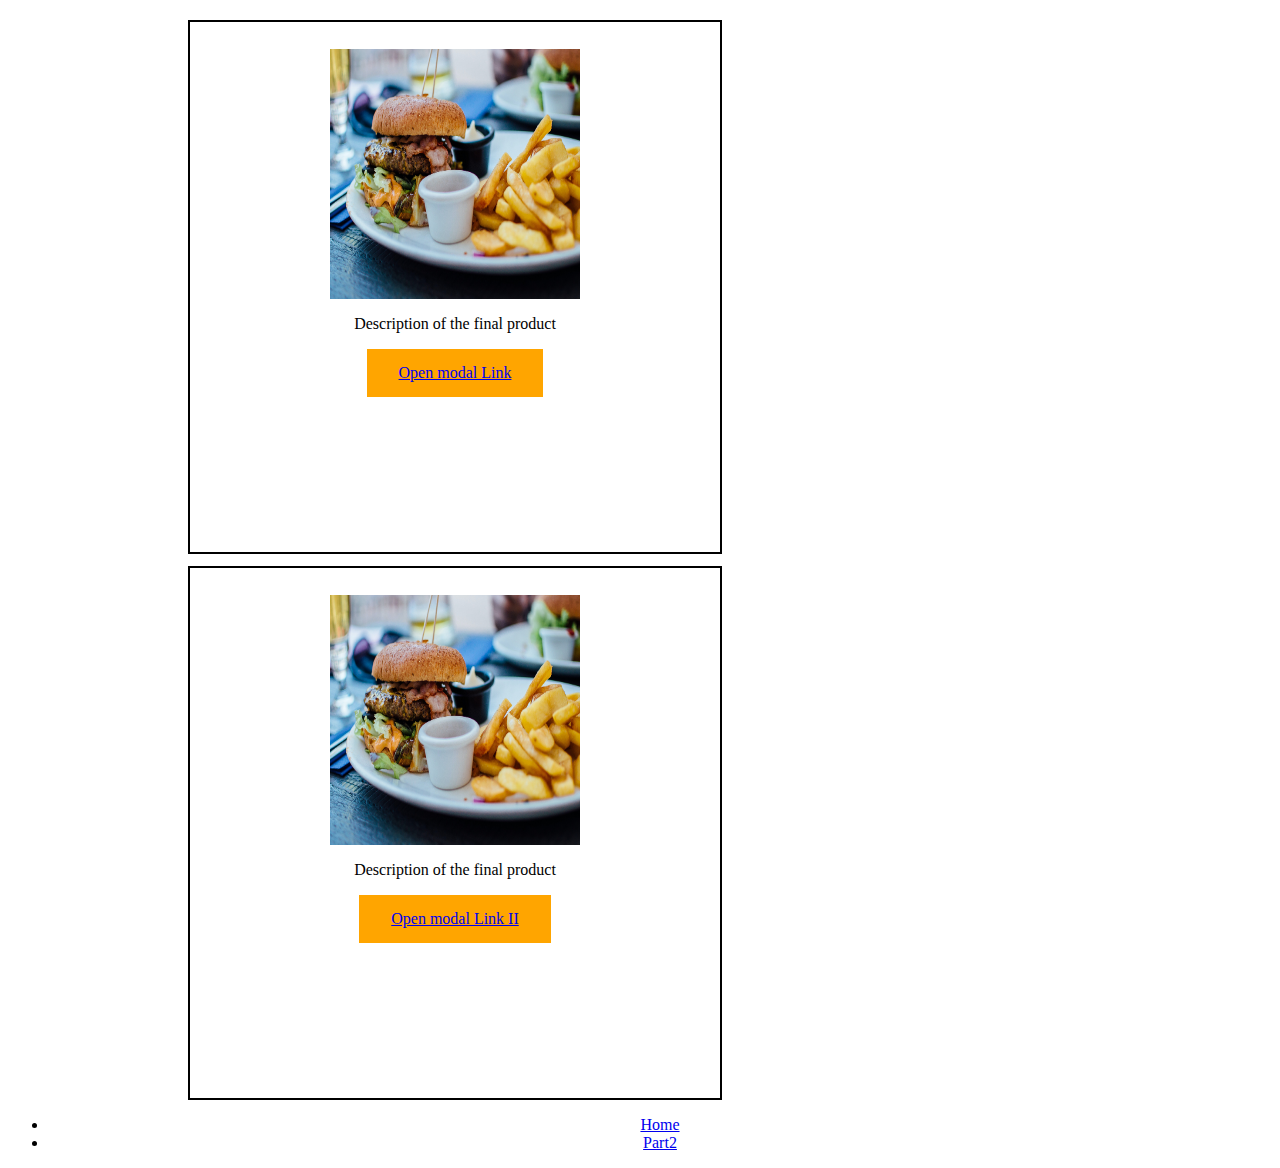
<file: index.html>
<!-- Assignment 3 - Kyle Yarun Parsotan-->
<!DOCTYPE html>
<html lang="en">
<head>
    <meta charset="UTF-8">
    <meta name="viewport" content="width=device-width, initial-scale=1.0">
    <link rel="stylesheet" href="styles.css">
    <!-- Bootstrap -->
    <!-- <link href="https://cdn.jsdelivr.net/npm/bootstrap@5.3.0/dist/css/bootstrap.min.css" rel="stylesheet" integrity="sha384-9ndCyUaIbzAi2FUVXJi0CjmCapSmO7SnpJef0486qhLnuZ2cdeRhO02iuK6FUUVM" crossorigin="anonymous"> -->
    <title>Assignment 3 - CSS and Bootstrap Modal Window</title>
</head>
<body>

    <div class="box1">
        <img src="pexels-robin-stickel-70497.jpg" alt="Picture of burger">
        <p>
            Description of the final product
        </p>
        <div class="btn">
           <a href="#open">Open modal Link</a> 
        </div>
    </div>

    <div class="box1">
        <img src="pexels-robin-stickel-70497.jpg" alt="Picture of burger">
        <p>
            Description of the final product
        </p>
        <div class="btn">
           <a href="#open">Open modal Link II</a> 
        </div>
    </div>

    <!-- modal windows part 1/2 -->

    <!-- <a href="#open">click me</a>
    <br />
    <br />
    <div>
        <a href="#open">
            <img src="iceland1.jpg" alt="">
            <p>some text</p>
        </a>
    </div> -->

    <!-- modal windows - part 2/2 -->
    <div class="mdbox" id="open">
        <div class="box">
            <div class="bx1">
                <h1 class="title">Model Window Example</h1>
                <p class="text">This is a paragraph window. This is a paragraph window. This is a paragraph window.</p>
                <img src="./pexels-robin-stickel-70497.jpg" alt="">
                <a href="#">
                    <button class="close"> x </button>
                </a>
            </div>
        </div>
    </div>

    <div class="mdbox" id="open">
        <div class="box">
            <div class="bx1">
                <h1 class="title">Model Window Example</h1>
                <p class="text">This is a paragraph window. This is a paragraph window. This is a paragraph window.</p>
                <img src="./pexels-robin-stickel-70497.jpg" alt="">
                <a href="#">
                    <button class="close"> x </button>
                </a>
            </div>
        </div>
    </div>
    <nav>
        <ul>
            <li><a href="index.html">Home</a></li>
            <li><a href="boostrap.html">Part2</a></li>
        </ul>
    </nav>
</body>
</html>
</file>
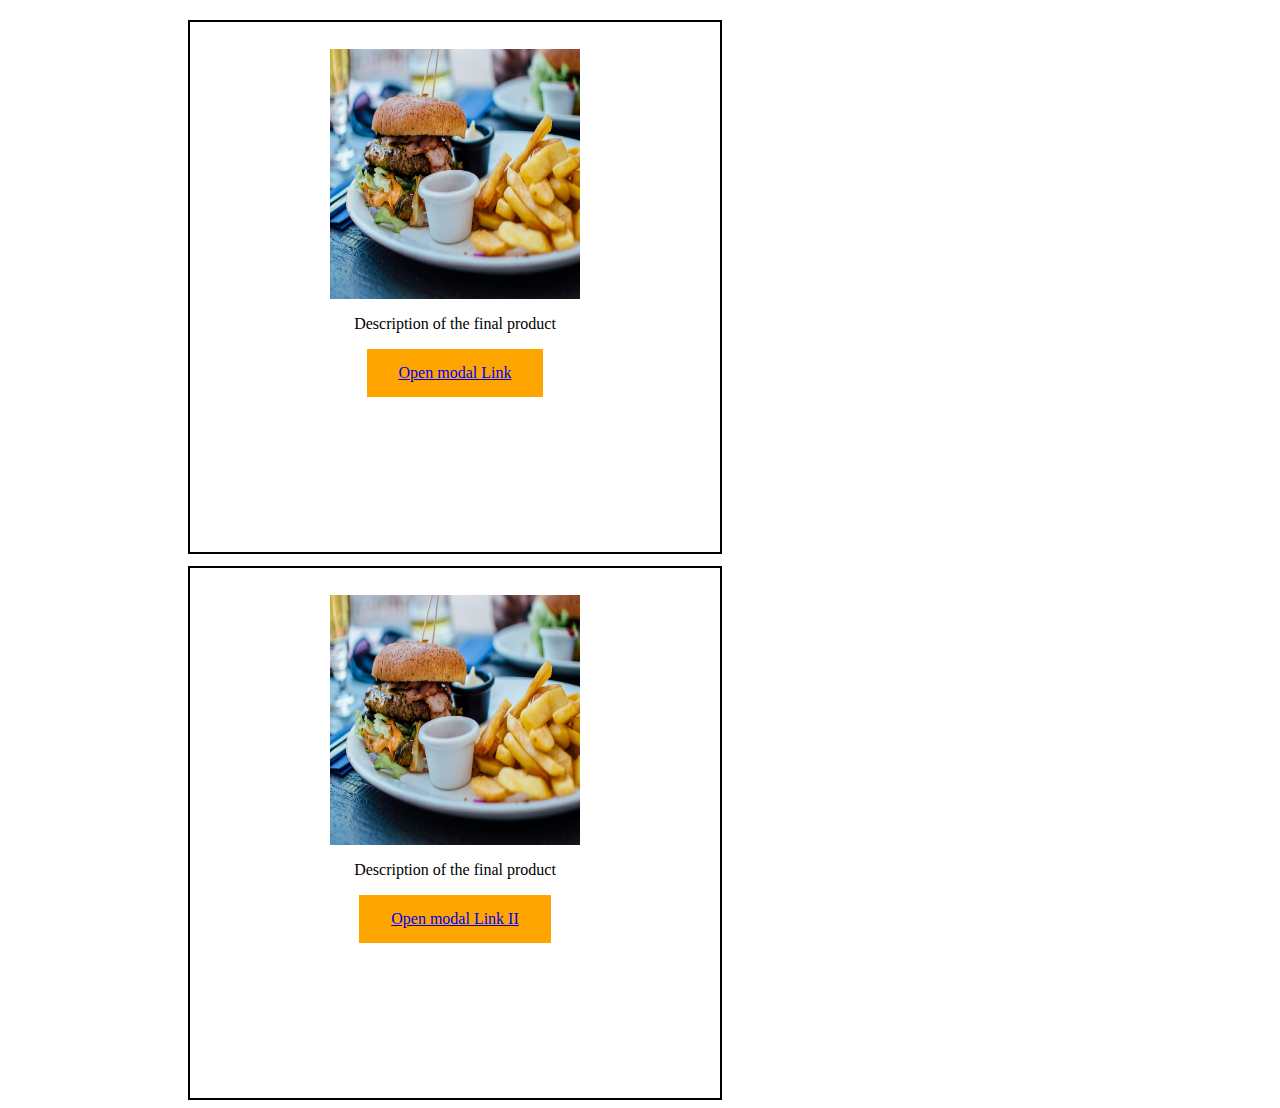
<file: Assignment3/index.html>
<!-- Assignment 3 Kyle Yarun Parsotan-->
<!DOCTYPE html>
<html lang="en">
<head>
    <meta charset="UTF-8">
    <meta name="viewport" content="width=device-width, initial-scale=1.0">
    <link rel="stylesheet" href="styles.css">
    <title>Assignment 3 - CSS and Bootstrap Modal Window</title>
</head>
<body>

    <div class="box1">
        <img src="pexels-robin-stickel-70497.jpg" alt="Picture of burger">
        <p>
            Description of the final product
        </p>
        <div class="btn">
           <a href="#open">Open modal Link</a> 
        </div>
    </div>

    <div class="box1">
        <img src="pexels-robin-stickel-70497.jpg" alt="Picture of burger">
        <p>
            Description of the final product
        </p>
        <div class="btn">
           <a href="#open">Open modal Link II</a> 
        </div>
    </div>

    <!-- modal windows part 1/2 -->

    <!-- <a href="#open">click me</a>
    <br />
    <br />
    <div>
        <a href="#open">
            <img src="iceland1.jpg" alt="">
            <p>some text</p>
        </a>
    </div> -->

    <!-- modal windows - part 2/2 -->
    <div class="mdbox" id="open">
        <div class="box">
            <div class="bx1">
                <h1 class="title">Model Window Example</h1>
                <p class="text">This is a paragraph window. This is a paragraph window. This is a paragraph window.</p>
                <img src="./pexels-robin-stickel-70497.jpg" alt="">
                <a href="#">
                    <button class="close"> x </button>
                </a>
            </div>
        </div>
    </div>

    <div class="mdbox" id="open">
        <div class="box">
            <div class="bx1">
                <h1 class="title">Model Window Example</h1>
                <p class="text">This is a paragraph window. This is a paragraph window. This is a paragraph window.</p>
                <img src="./pexels-robin-stickel-70497.jpg" alt="">
                <a href="#">
                    <button class="close"> x </button>
                </a>
            </div>
        </div>
    </div>
</body>
</html>
</file>
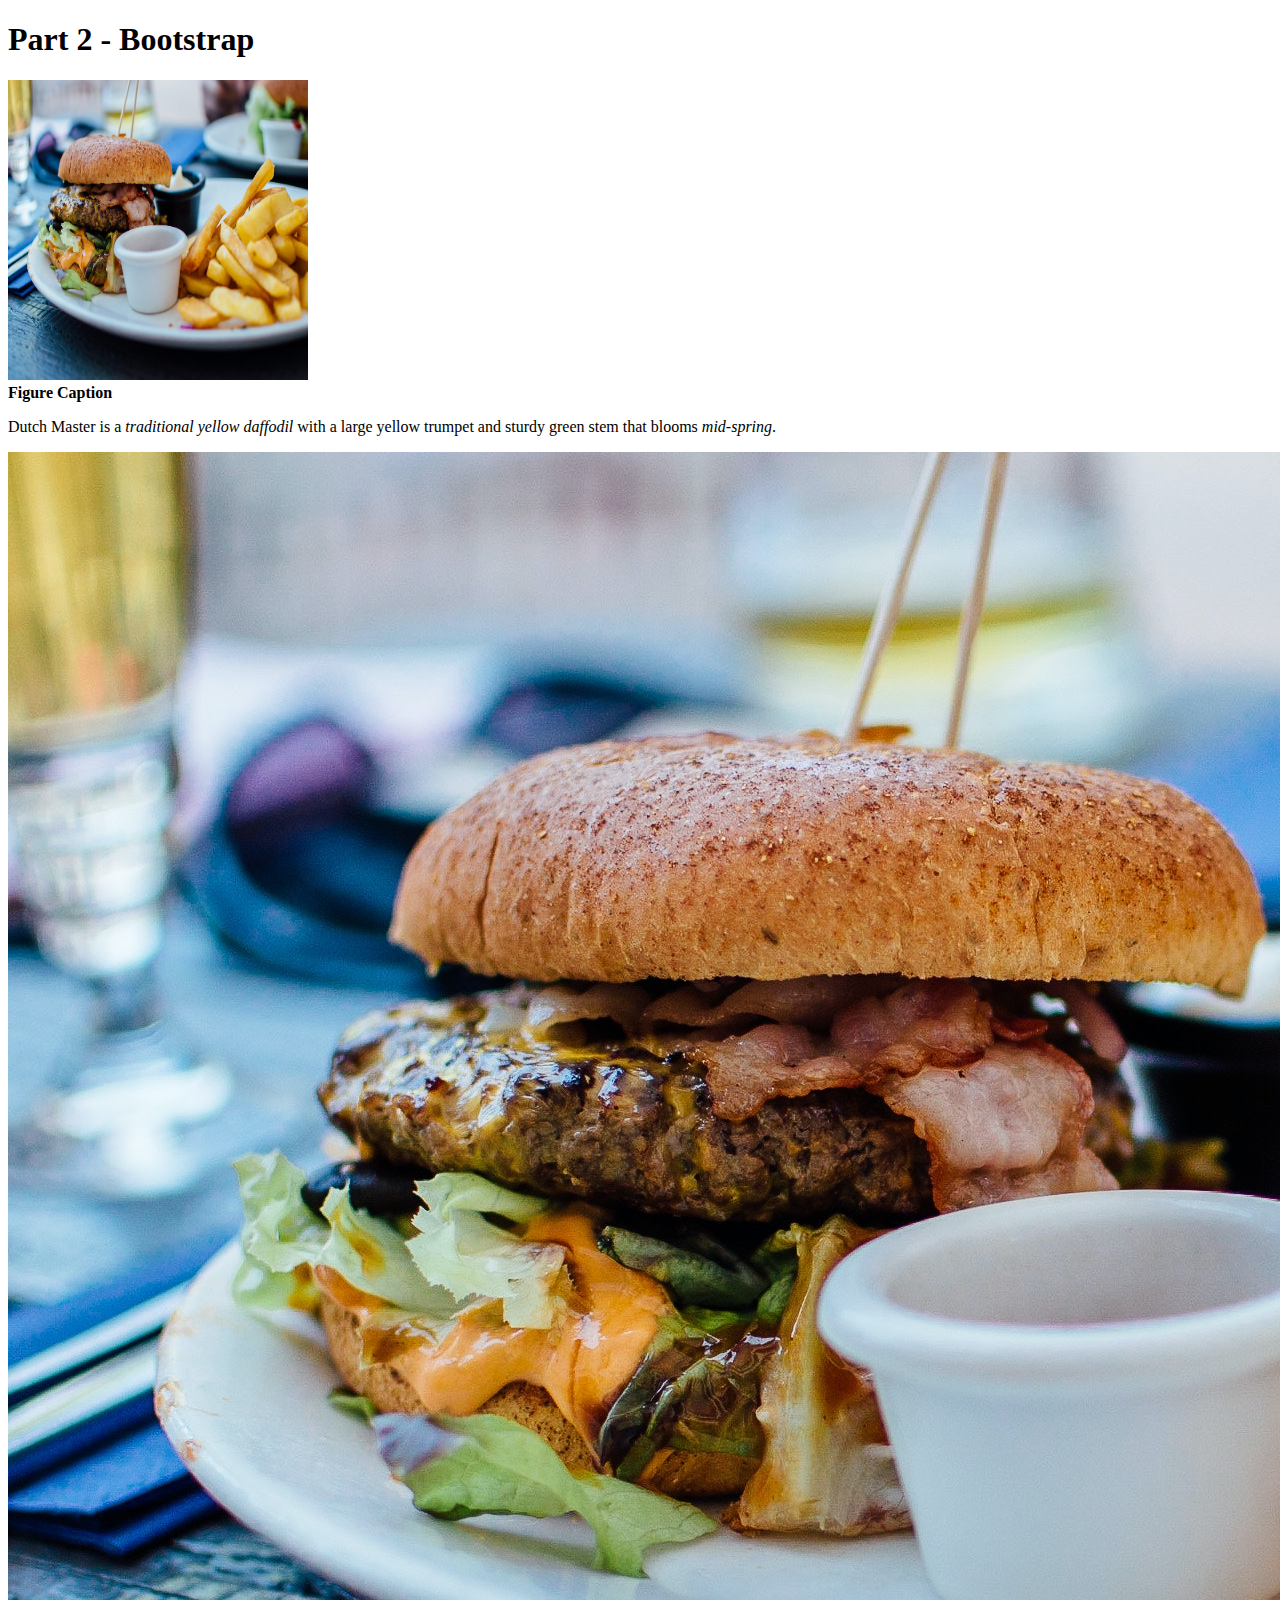
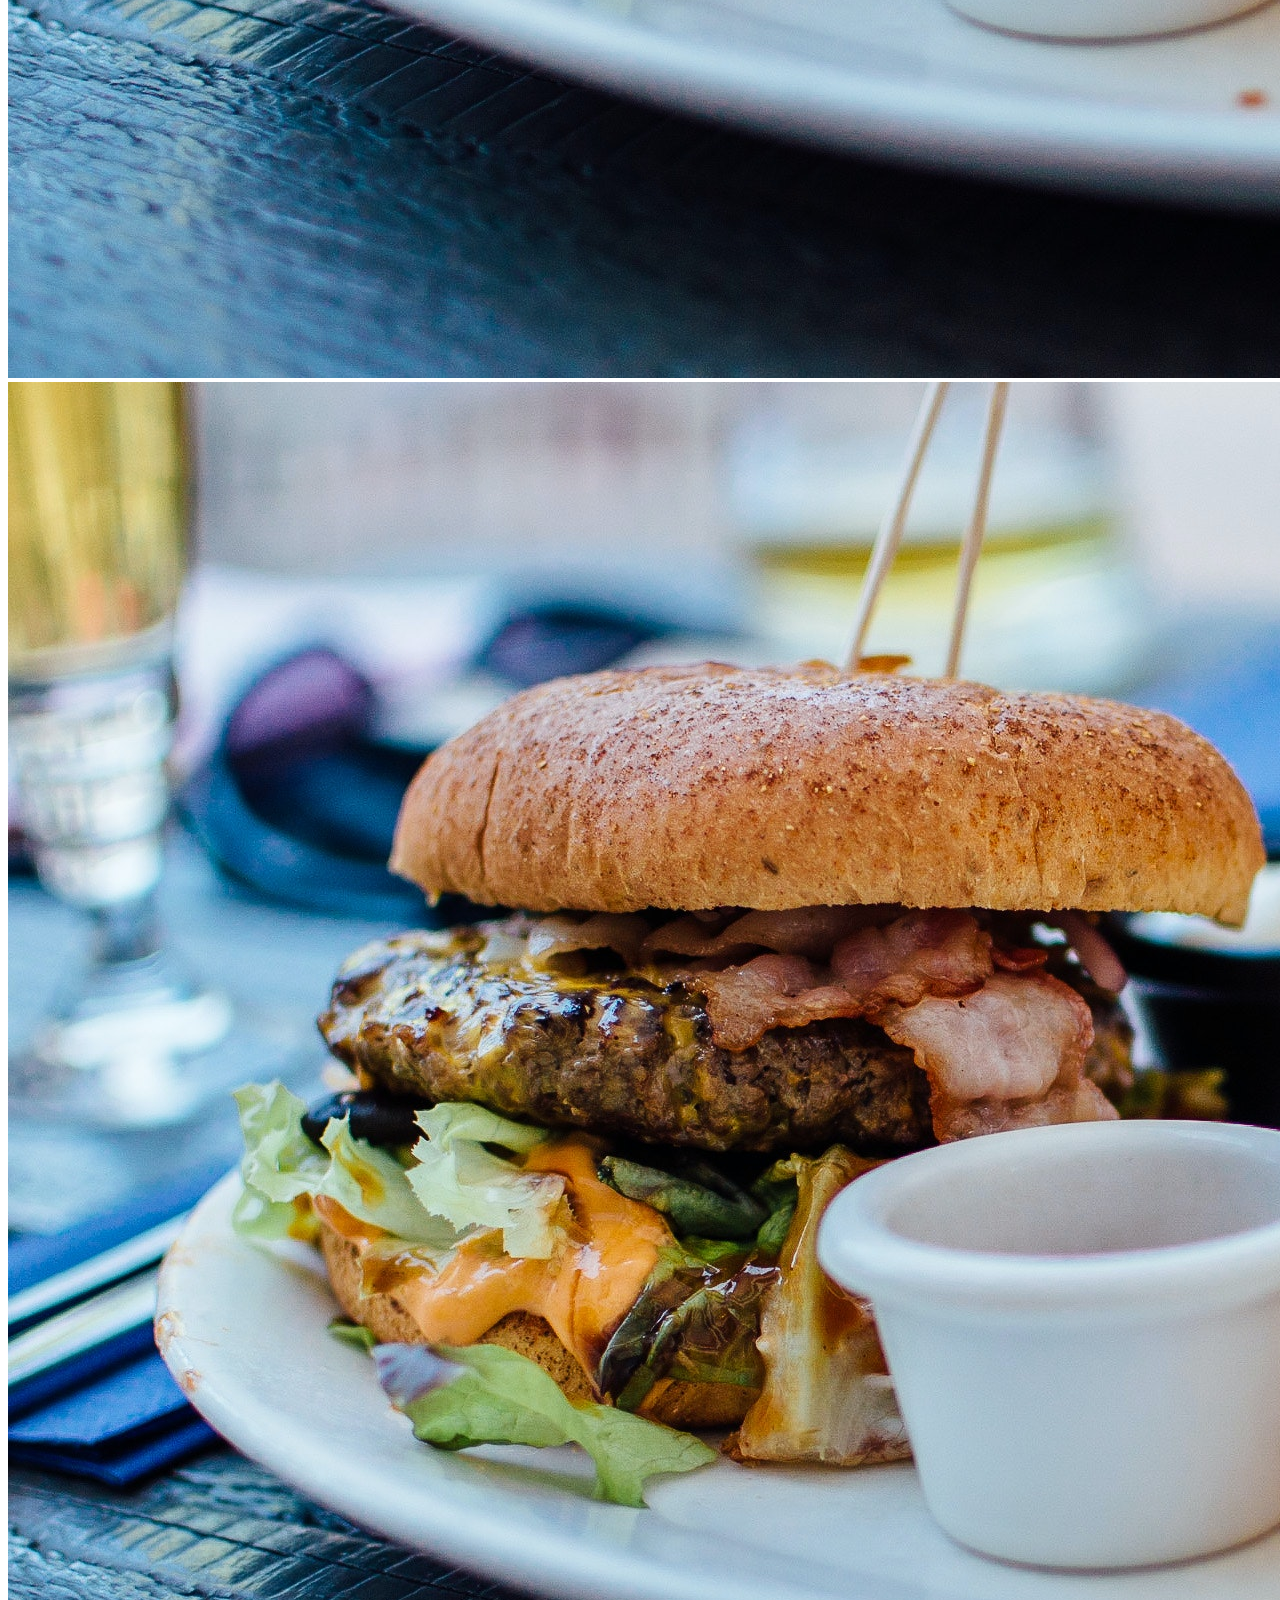
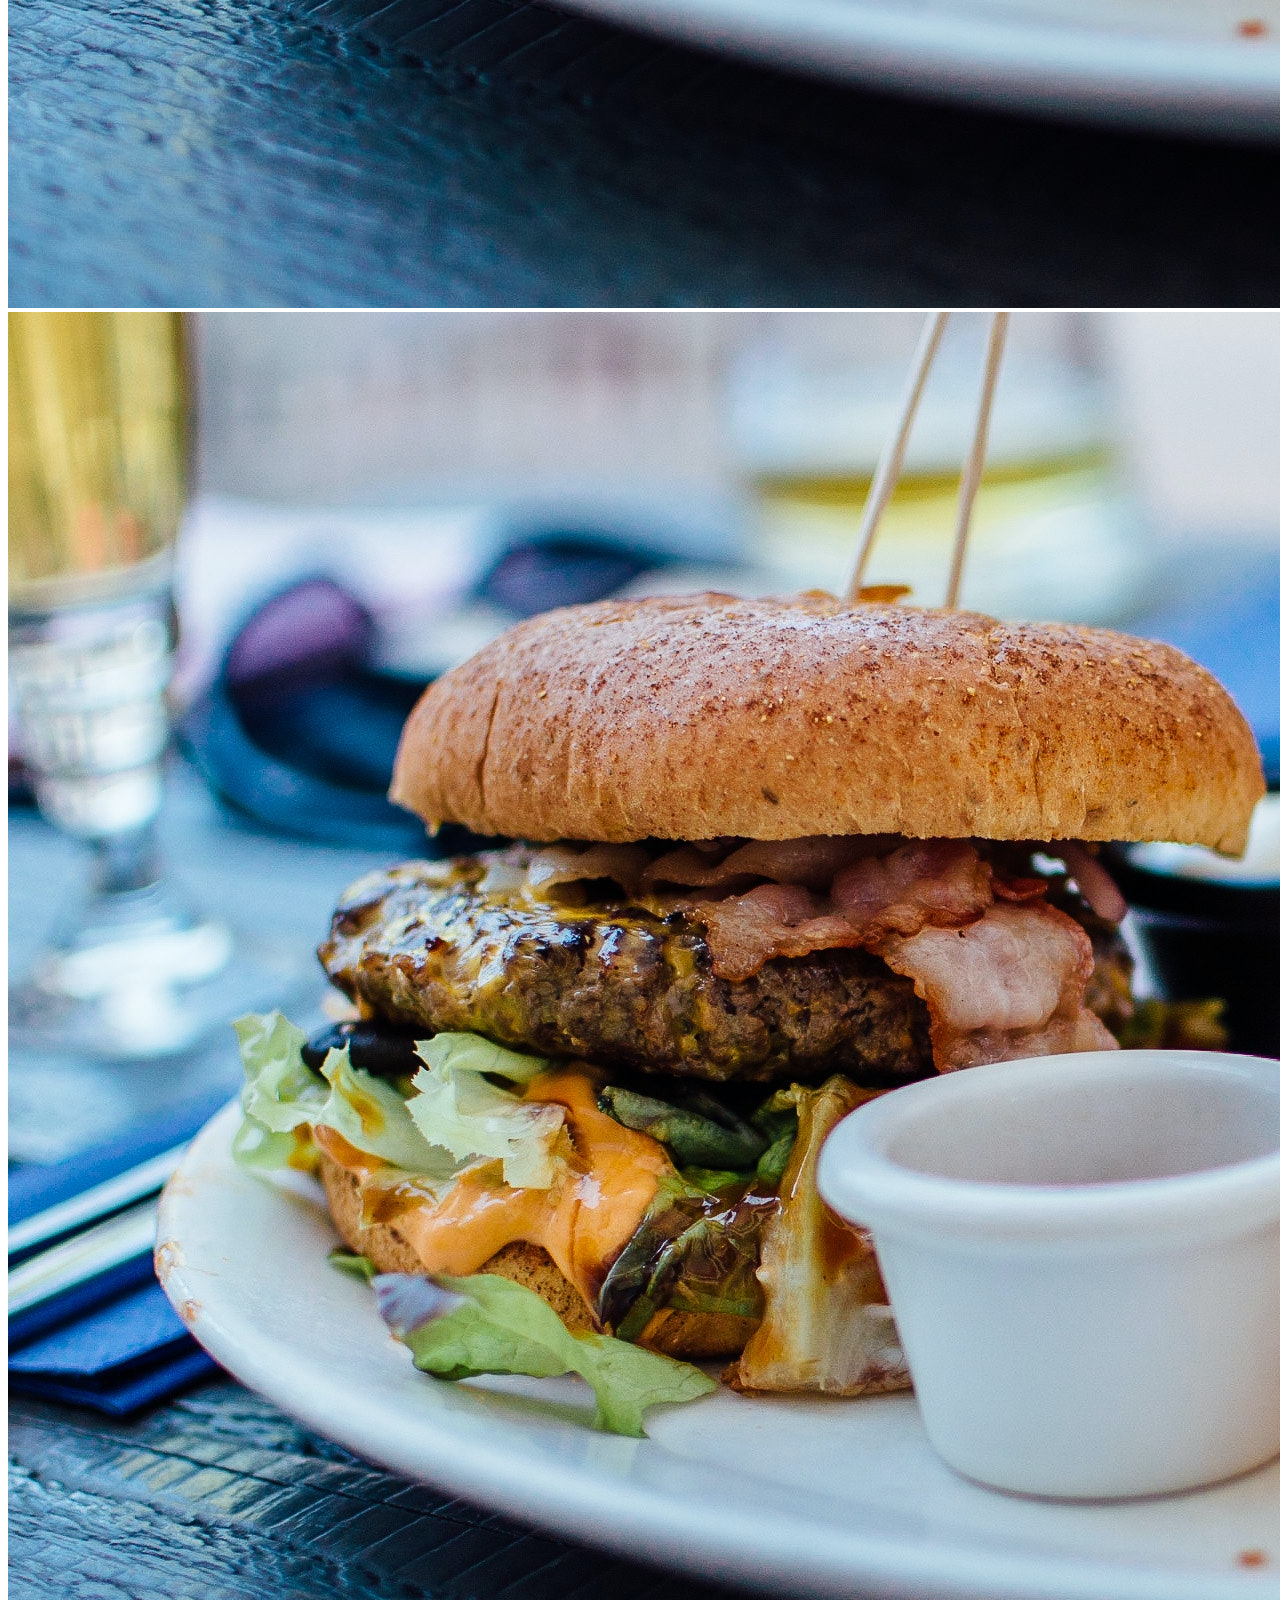
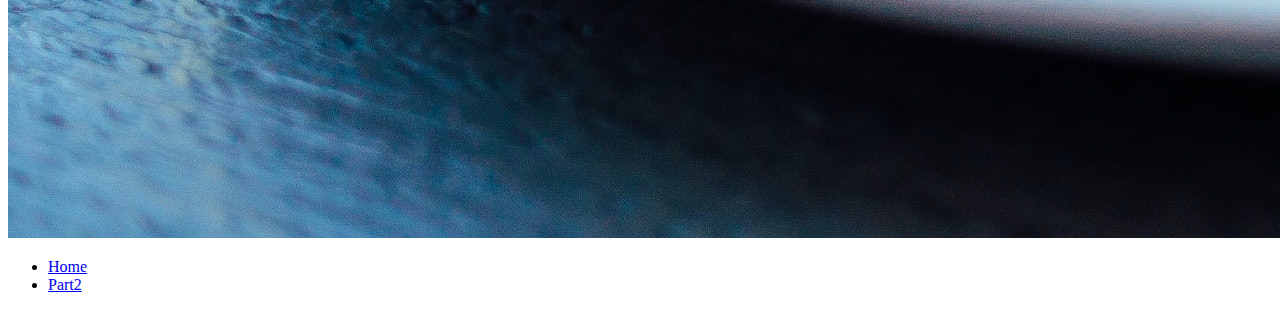
<file: bootstrap.html>
<!-- Part 2: Boostrap Kyle Yarun Parsotan-->
<!DOCTYPE html>
<html lang="en">
<head>
    <meta charset="UTF-8">
    <meta name="viewport" content="width=device-width, initial-scale=1.0">
    <!-- Bootstrap -->
    <link href="https://cdn.jsdelivr.net/npm/bootstrap@5.3.0/dist/css/bootstrap.min.css" rel="stylesheet" integrity="sha384-9ndCyUaIbzAi2FUVXJi0CjmCapSmO7SnpJef0486qhLnuZ2cdeRhO02iuK6FUUVM" crossorigin="anonymous">
    <title>Part 2 - Boostrap</title>
</head>
<body>
    <!-- Part 2 - Bootstrap -->
    <section>
        <h1 class="text-center mt-3">Part 2 - Bootstrap</h1>
        <img class="img-fluid" src="./pexels-robin-stickel-70497.jpg" alt="" style="width:300px; height: 300px;">
        <figcaption><strong>Figure Caption</strong></figcaption>
        <p class="">Dutch Master is a <em>traditional yellow daffodil</em> with a large yellow trumpet and sturdy green stem that blooms <em>mid-spring</em>.</p>
        <!-- 3 x 3 -->
        <div class="row">
            <div class="col">
                <img src="./pexels-robin-stickel-70497.jpg" alt="">
            </div>
            <div class="col-sm-4">
                <img src="./pexels-robin-stickel-70497.jpg" alt="">
            </div>
            <div class="col-sm-4">
                <img src="./pexels-robin-stickel-70497.jpg" alt="">
            </div>
        </div>
    </section>
    <nav>
        <ul>
            <li><a href="index.html">Home</a></li>
            <li><a href="bootstrap.html">Part2</a></li>
        </ul>
    </nav>
    
    <!-- script for bootstrap -->
    <script src="https://cdn.jsdelivr.net/npm/bootstrap@5.3.0/dist/js/bootstrap.bundle.min.js" integrity="sha384-geWF76RCwLtnZ8qwWowPQNguL3RmwHVBC9FhGdlKrxdiJJigb/j/68SIy3Te4Bkz" crossorigin="anonymous"></script>
</body>
</html>
</file>
<file: styles.css>
/* body{
    background-color: green;
} */

.box1{
    width: 530px;
    height: 530px;
    border: 2px solid black;
    display: inline-block;
}

.box1 {
    margin: 12px 10px 0 180px;
}

.box p, .btn, .box1{
    text-align: center;
}

.btn{

    background-color: orange; /* Green */
    border: none;
    color: white;
    padding: 15px 32px;
    text-align: center;
    text-decoration: none;
    display: inline-block;
    font-size: 16px;
    align-items: center;
}


img{
    width: 250px;
    height: 250px;
    display: block;
    margin-left: auto;
    margin-right: auto;
    margin-top: 5%;
}

/* Modal window */

.mdbox{
    opacity: 0;
    pointer-events: none;
    position: fixed;
    left: 0;
    top: 0;
    right: 0;
    bottom: 0;
    background-color: rgb(15, 194, 226);
}

.mdbox:target{
    pointer-events: all;
    opacity: 1;
}

.mdbox > .box{
    margin-left: 10%;
    margin-top: 10%;
    margin-right: 10%;
    padding: 10%;
    margin-block: 80px;
    background-color: cadetblue;
    width: 600px;
    position: absolute;
    left: 140px;
}

.title{
    background-color: rgb(14, 206, 158);
    color: white;
    padding: 10px;
    top: -21px;
    left: 0px;
    width: 900px;
    position: absolute;
    bottom: 500px;
}

.text{
    background-color: #385af5;
    position: absolute;
    width: 860px;
    left: 12px;
    top: 90px;
    padding: 20px;
}

.close{
    padding: 10px;
    line-height: 5px;
    margin-top: 1px;
    margin-right: 2px;
    position: absolute;
    top: -2px;
    right: -3px;
    align-items: center;
}

.close:hover{
    text-decoration: none;
}

nav ul li{
    text-align: center;
    text-decoration: none;
}

nav ul li a:hover{
    text-decoration: underline;
}
</file>
<file: Assignment3/styles.css>
body{
    /* background-color: green; */
}

.box1{
    width: 530px;
    height: 530px;
    border: 2px solid black;
    display: inline-block;
}

.box1 {
    margin: 12px 10px 0 180px;
}

.box p, .btn, .box1{
    text-align: center;
}

.btn{

    background-color: orange; /* Green */
    border: none;
    color: white;
    padding: 15px 32px;
    text-align: center;
    text-decoration: none;
    display: inline-block;
    font-size: 16px;
    align-items: center;
}


img{
    width: 250px;
    height: 250px;
    display: block;
    margin-left: auto;
    margin-right: auto;
    margin-top: 5%;
}

/* Modal window */

.mdbox{
    opacity: 0;
    pointer-events: none;
    position: fixed;
    left: 0;
    top: 0;
    right: 0;
    bottom: 0;
    background-color: rgb(15, 194, 226);
}

.mdbox:target{
    pointer-events: all;
    opacity: 1;
}

.mdbox > .box{
    margin-left: 10%;
    margin-top: 10%;
    margin-right: 10%;
    padding: 10%;
    margin-block: 80px;
    background-color: cadetblue;
    width: 600px;
    position: absolute;
    left: 140px;
}

.title{
    background-color: rgb(14, 206, 158);
    color: white;
    padding: 10px;
    top: -21px;
    left: 0px;
    width: 900px;
    position: absolute;
    bottom: 500px;
}

.text{
    background-color: #385af5;
    position: absolute;
    width: 860px;
    left: 12px;
    top: 90px;
    padding: 20px;
}

.close{
    padding: 10px;
    line-height: 5px;
    margin-top: 1px;
    margin-right: 2px;
    position: absolute;
    top: -2px;
    right: -3px;
    align-items: center;
}

.close:hover{
    text-decoration: none;
}
</file>
